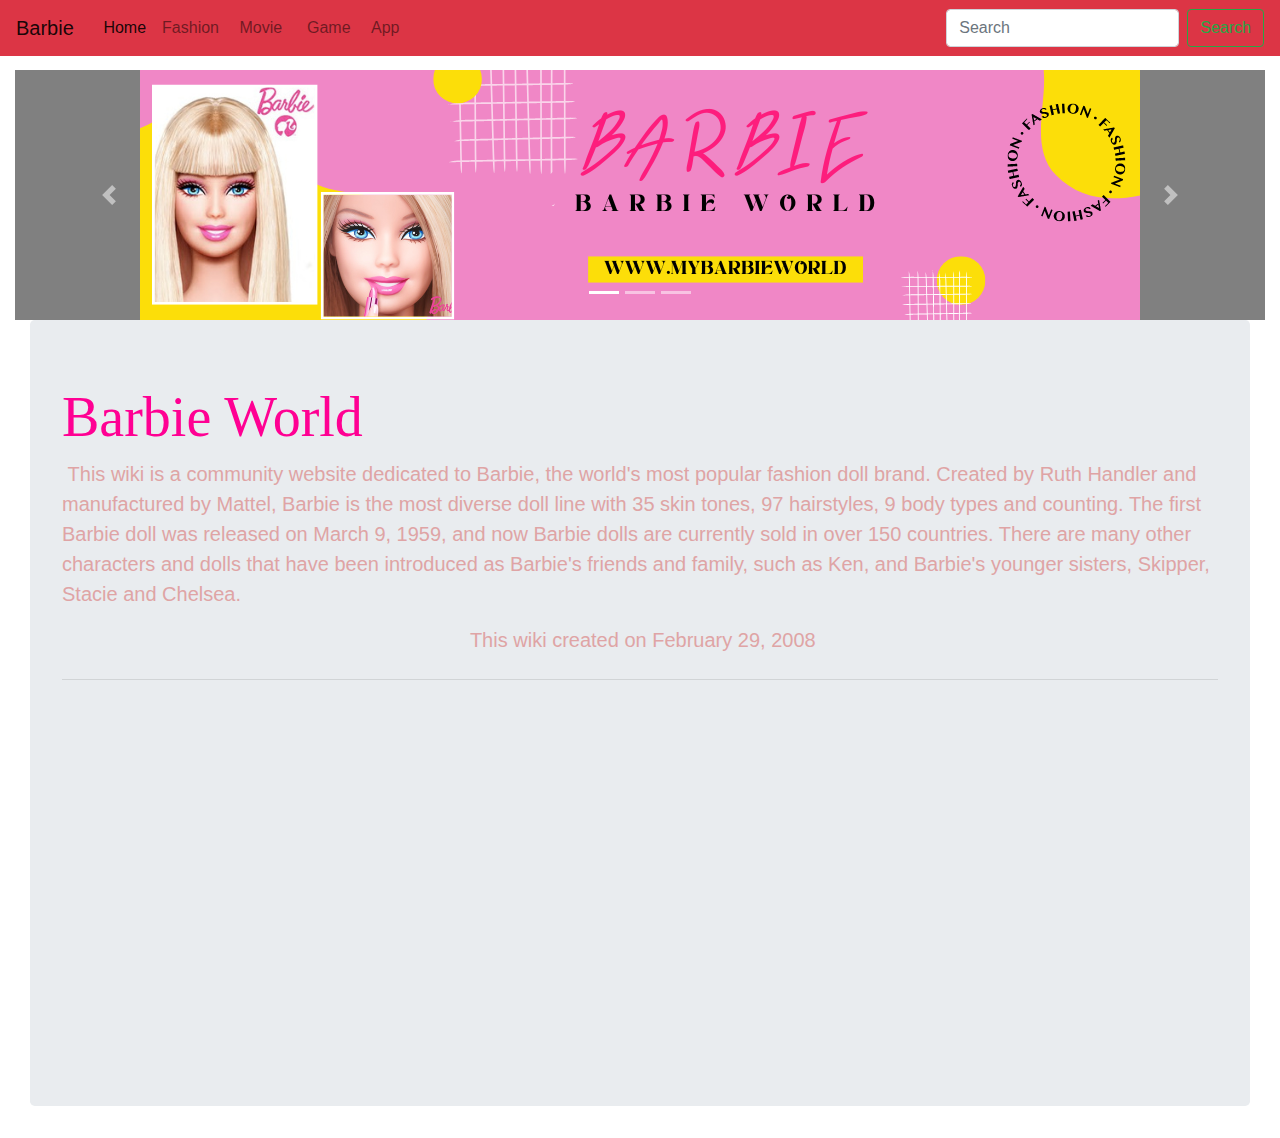
<file: index.html>
<!doctype html>
<html>
<head>
<meta charset="utf-8">
<meta http-equiv="X-UA-Compatible" content="IE=edge">
<meta name="viewport" content="width=device-width, initial-scale=1.0">
<title>barbie266</title>
<link href="css/bootstrap-4.4.1.css" rel="stylesheet" type="text/css">
</head>

<body style="padding-top: 70px; color: #DFA4A5;">
<div class="container-fluid">
  <div id="carouselExampleIndicators1" class="carousel slide" data-ride="carousel" style="background-color: grey">
    <ol class="carousel-indicators">
      <li data-target="#carouselExampleIndicators1" data-slide-to="0" class="active"></li>
      <li data-target="#carouselExampleIndicators1" data-slide-to="1"></li>
      <li data-target="#carouselExampleIndicators1" data-slide-to="2"></li>
    </ol>
    <div class="carousel-inner" role="listbox">
      <div class="carousel-item active"> <img class="d-block mx-auto" src="images/1.png" alt="First slide">
        <div class="carousel-caption"> </div>
      </div>
      <div class="carousel-item"> <img class="d-block mx-auto" src="images/2.png" alt="Second slide">
        <div class="carousel-caption"> </div>
      </div>
      <div class="carousel-item"> <img class="d-block mx-auto" src="images/3.png" alt="Third slide">
        <div class="carousel-caption"> </div>
      </div>
    </div>
    <a class="carousel-control-prev" href="#carouselExampleIndicators1" role="button" data-slide="prev"> <span class="carousel-control-prev-icon" aria-hidden="true"></span> <span class="sr-only">Previous</span> </a> <a class="carousel-control-next" href="#carouselExampleIndicators1" role="button" data-slide="next"> <span class="carousel-control-next-icon" aria-hidden="true"></span> <span class="sr-only">Next</span> </a> </div>
  <div class="container-fluid">
    <div class="jumbotron">
      <h1 class="display-4">Barbie World&nbsp;&nbsp;</h1>
      <p class="lead">&nbsp;This wiki is a community website dedicated to Barbie, the world's most popular fashion doll brand. Created by Ruth Handler and manufactured by Mattel, Barbie is the most diverse doll line with 35 skin tones, 97 hairstyles, 9 body types and counting. The first Barbie doll was released on March 9, 1959, and now Barbie dolls are currently sold in over 150 countries. There are many other characters and dolls that have been introduced as Barbie's friends and family, such as Ken, and Barbie's younger sisters, Skipper, Stacie and Chelsea.</p>
      <p class="lead text-center">&nbsp;This wiki created on February 29, 2008</p>
<hr class="my-4">
      <p style="text-align: center"><iframe width="560" height="315" src="https://www.youtube.com/embed/pBk4NYhWNMM?si=nJGQ7fom_89tFscl" title="YouTube video player" frameborder="0" allow="accelerometer; autoplay; clipboard-write; encrypted-media; gyroscope; picture-in-picture; web-share" allowfullscreen></iframe></p>
    </div>
  </div>
</div>
<div class="container">
  <nav class="navbar fixed-top navbar-expand-lg navbar-light bg-danger"> <a class="navbar-brand" href="index.html.html">Barbie&nbsp;</a>
    <button class="navbar-toggler" type="button" data-toggle="collapse" data-target="#navbarSupportedContent1" aria-controls="navbarSupportedContent1" aria-expanded="false" aria-label="Toggle navigation"> <span class="navbar-toggler-icon"></span> </button>
    <div class="collapse navbar-collapse" id="navbarSupportedContent1">
      <ul class="navbar-nav mr-auto"> 
        <li class="nav-item active"> <a class="nav-link" href="index.html.html">Home <span class="sr-only">(current)</span></a> </li>
        <li class="nav-item"> <a class="nav-link" href="p2.html">Fashion&nbsp;</a> </li>
        <li class="nav-item dropdown"> <a class="nav-link" href="#" role="button" data-toggle="dropdown" aria-haspopup="true" aria-expanded="false"> Movie&nbsp;&nbsp; </a>
	  <li class="nav-item dropdown"> <a class="nav-link" href="#" role="button" data-toggle="dropdown" aria-haspopup="true" aria-expanded="false"> Game&nbsp; </a>
          <div class="dropdown-menu" aria-labelledby="navbarDropdown1"> <a class="dropdown-item" href="#">Action</a> <a class="dropdown-item" href="#">Another action</a>
            <div class="dropdown-divider"></div>
            <a class="dropdown-item" href="#">Something else here</a> </div>
      </li>
        <li class="nav-item"> <a class="nav-link" href="#">App&nbsp;</a> </li>
		  </li>		
	  </ul>
   <form class="form-inline my-2 my-lg-0">
        <input class="form-control mr-sm-2" type="search" placeholder="Search" aria-label="Search">
        <button class="btn btn-outline-success my-2 my-sm-0" type="submit">Search</button>
      </form>
    </div>
  </nav>
</div>
	
<script src="js/jquery-3.4.1.min.js"></script>
<script src="js/popper.min.js"></script>
<script src="js/bootstrap-4.4.1.js"></script>
</body>

</html>
</file>
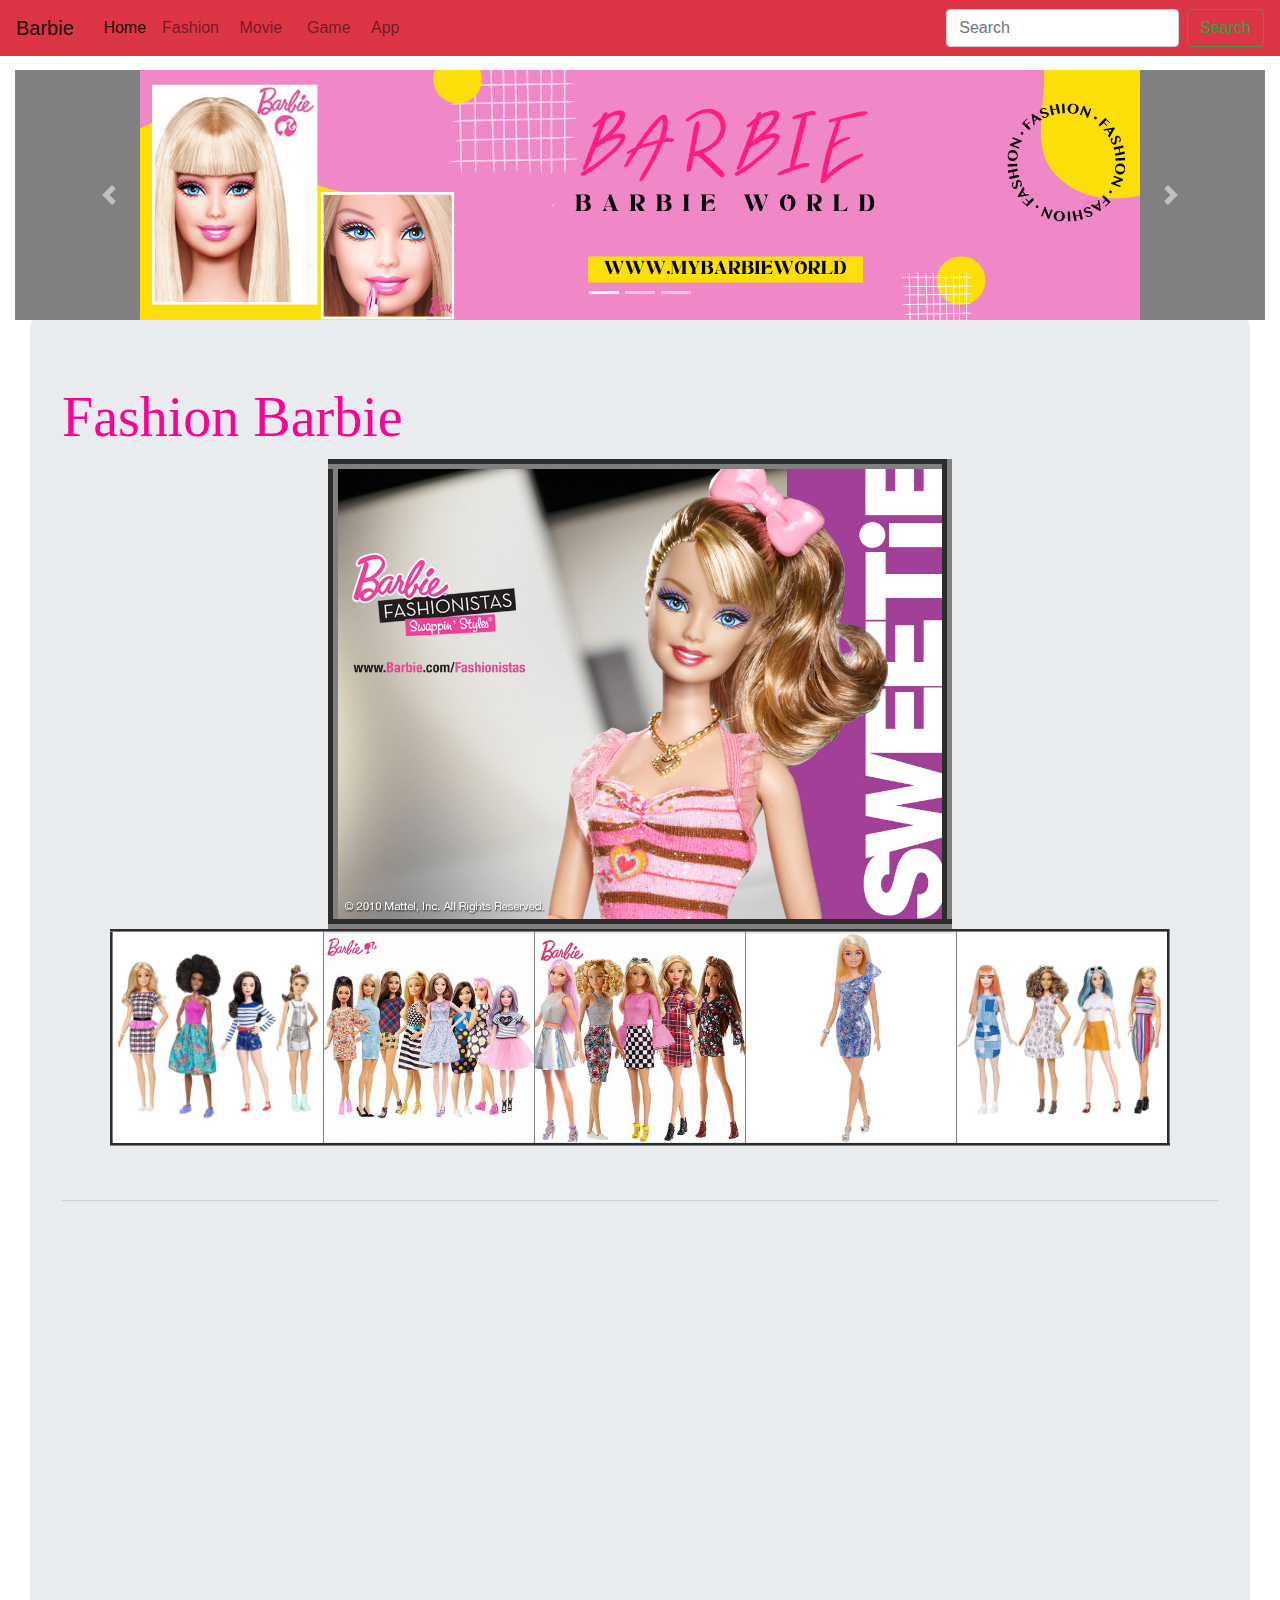
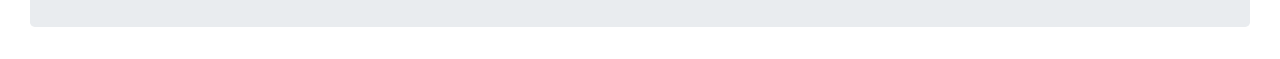
<file: p2.html>
<!doctype html>
<html>
<head>
<meta charset="utf-8">
<meta http-equiv="X-UA-Compatible" content="IE=edge">
<meta name="viewport" content="width=device-width, initial-scale=1.0">
<title>barbie266</title>
<link href="css/bootstrap-4.4.1.css" rel="stylesheet" type="text/css">
</head>

<body style="padding-top: 70px; color: #DFA4A5;">
<div class="container-fluid">
  <div id="carouselExampleIndicators1" class="carousel slide" data-ride="carousel" style="background-color: grey">
    <ol class="carousel-indicators">
      <li data-target="#carouselExampleIndicators1" data-slide-to="0" class="active"></li>
      <li data-target="#carouselExampleIndicators1" data-slide-to="1"></li>
      <li data-target="#carouselExampleIndicators1" data-slide-to="2"></li>
    </ol>
    <div class="carousel-inner" role="listbox">
      <div class="carousel-item active"> <img class="d-block mx-auto" src="images/1.png" alt="First slide">
        <div class="carousel-caption"> </div>
      </div>
      <div class="carousel-item"> <img class="d-block mx-auto" src="images/2.png" alt="Second slide">
        <div class="carousel-caption"> </div>
      </div>
      <div class="carousel-item"> <img class="d-block mx-auto" src="images/3.png" alt="Third slide">
        <div class="carousel-caption"> </div>
      </div>
    </div>
    <a class="carousel-control-prev" href="#carouselExampleIndicators1" role="button" data-slide="prev"> <span class="carousel-control-prev-icon" aria-hidden="true"></span> <span class="sr-only">Previous</span> </a> <a class="carousel-control-next" href="#carouselExampleIndicators1" role="button" data-slide="next"> <span class="carousel-control-next-icon" aria-hidden="true"></span> <span class="sr-only">Next</span> </a> </div>
  <div class="container-fluid">
    <div class="jumbotron">
<h1 class="display-4">Fashion Barbie&nbsp;</h1>
      <table width="600" border="10" align="center" cellpadding="0" cellspacing="10">
        <tbody>
          <tr>
            <td><img src="images/1024x768_Sweetie.jpg" alt="" width="604" height="450" id="main"/></td>
          </tr>
        </tbody>
      </table>
      <div class="container"></div>
      <table width="600" border="10" align="center" cellpadding="0" cellspacing="10">
      </table>
<table width="1014.7999999999998" border="3" align="center" cellpadding="0" cellspacing="0">
        <tbody>
          <tr>
            <td width="201.6" bgcolor="#626262" style="text-align: center"><img src="images/45016d504258be1fcc44ee62eaabd11e.jpg" alt="" width="210" height="211" id="p1"/></td>
            <td width="203.2"><img src="images/OIP (3).jpg" alt="" width="210" height="208" id="p2"/></td>
            <td width="204"><img src="images/OIP (2).jpg" alt="" width="210" height="208" id="p3"/></td>
            <td width="200.8"><img src="images/GRB32_0.jpg" alt="" width="210" height="208" id="p4"/></td>
            <td width="202.4"><img src="images/R (2).jpg" alt="" width="210" height="211" id="p5"/></td>
          </tr>
        </tbody>
      </table>
      <p class="lead">&nbsp;      </p>
      <hr class="my-4">
      <p style="text-align: center"><iframe width="560" height="315" src="https://www.youtube.com/embed/RLLeF_A1g20?si=8tGtVaPTYBvB8fwW" title="YouTube video player" frameborder="0" allow="accelerometer; autoplay; clipboard-write; encrypted-media; gyroscope; picture-in-picture; web-share" allowfullscreen></iframe>&nbsp;</p>
    </div>
  </div>
</div>
<div class="container">
  <nav class="navbar fixed-top navbar-expand-lg navbar-light bg-danger"> <a class="navbar-brand" href="#">Barbie&nbsp;</a>
    <button class="navbar-toggler" type="button" data-toggle="collapse" data-target="#navbarSupportedContent1" aria-controls="navbarSupportedContent1" aria-expanded="false" aria-label="Toggle navigation"> <span class="navbar-toggler-icon"></span> </button>
    <div class="collapse navbar-collapse" id="navbarSupportedContent1">
      <ul class="navbar-nav mr-auto"> 
        <li class="nav-item active"> <a class="nav-link" href="index.html.html">Home <span class="sr-only">(current)</span></a> </li>
        <li class="nav-item"> <a class="nav-link" href="p2.html">Fashion&nbsp;</a> </li>
        <li class="nav-item "> <a class="nav-link" href="p3.html"> Movie&nbsp;&nbsp; </a>
	  <li class="nav-item "> <a class="nav-link" href="p4.html"> Game&nbsp; </a>
      </li>
        <li class="nav-item"> <a class="nav-link" href="p5.html">App&nbsp;</a> </li>
		  </li>		
	  </ul>
   <form class="form-inline my-2 my-lg-0">
        <input class="form-control mr-sm-2" type="search" placeholder="Search" aria-label="Search">
        <button class="btn btn-outline-success my-2 my-sm-0" type="submit">Search</button>
      </form>
    </div>
  </nav>
</div>
	
<script src="js/jquery-3.4.1.min.js"></script>
<script src="js/popper.min.js"></script>
<script src="js/bootstrap-4.4.1.js"></script>
</body>

</html>
</file>
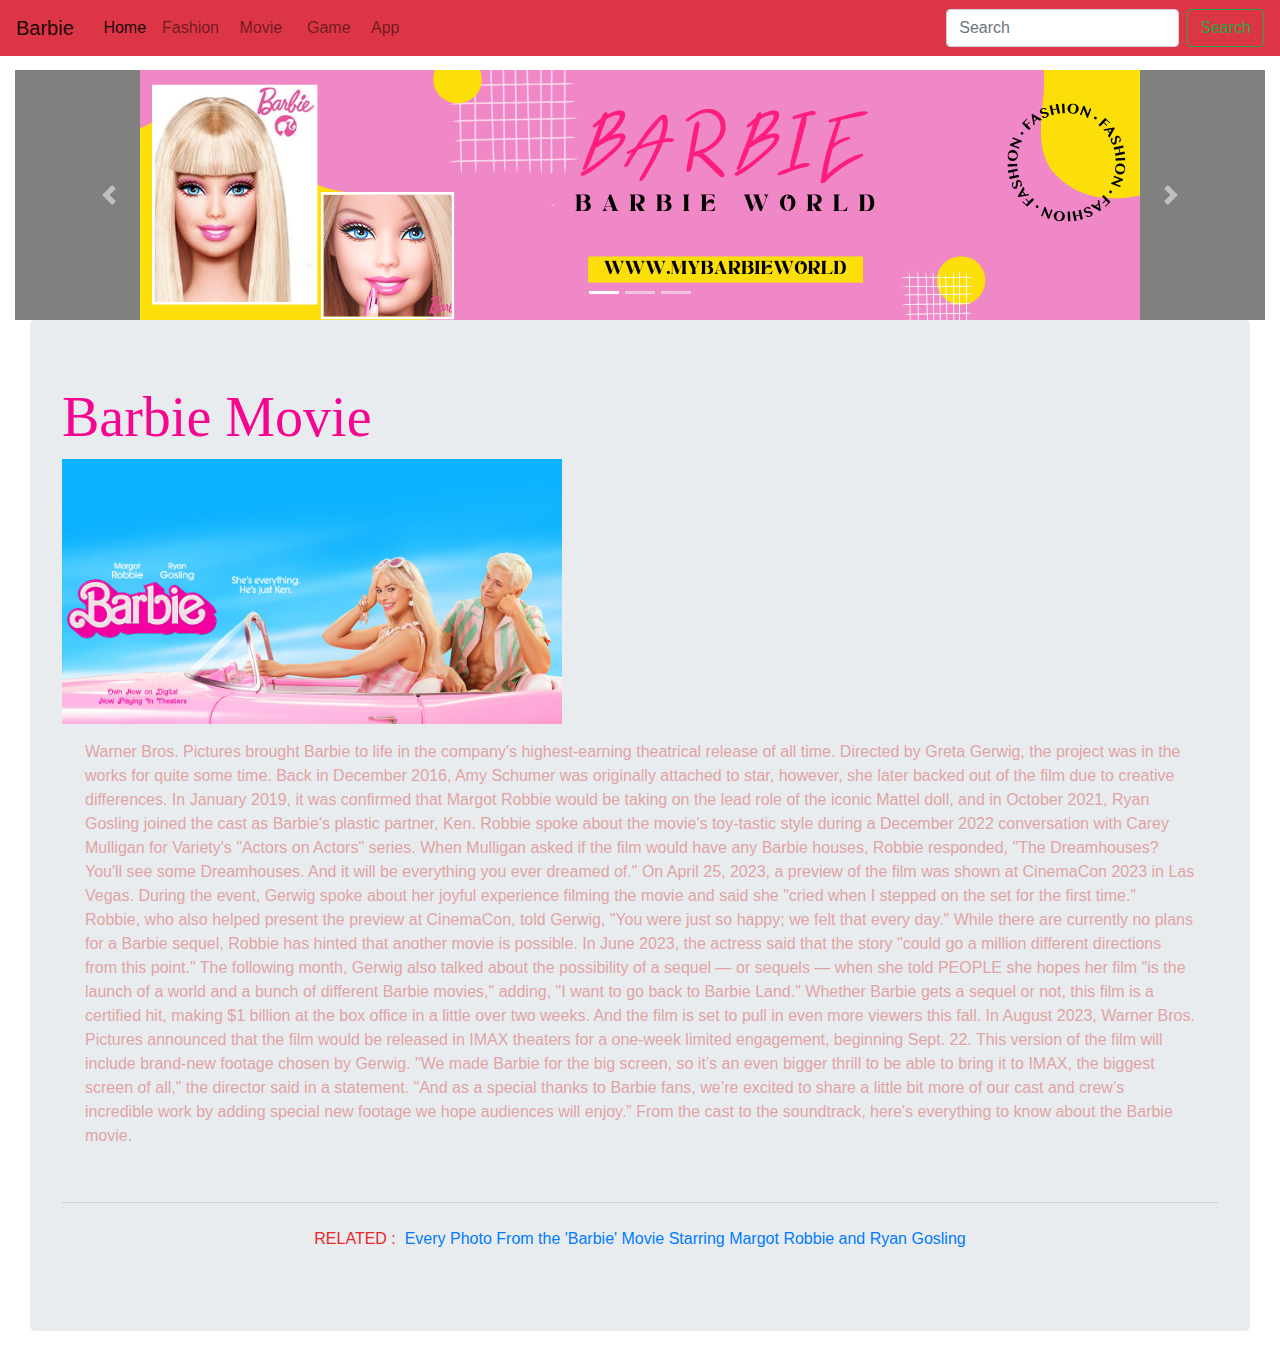
<file: p3.html>
<!doctype html>
<html>
<head>
<meta charset="utf-8">
<meta http-equiv="X-UA-Compatible" content="IE=edge">
<meta name="viewport" content="width=device-width, initial-scale=1.0">
<title>barbie266</title>
<link href="css/bootstrap-4.4.1.css" rel="stylesheet" type="text/css">
</head>

<body style="padding-top: 70px; color: #DFA4A5;">
<div class="container-fluid">
  <div id="carouselExampleIndicators1" class="carousel slide" data-ride="carousel" style="background-color: grey">
    <ol class="carousel-indicators">
      <li data-target="#carouselExampleIndicators1" data-slide-to="0" class="active"></li>
      <li data-target="#carouselExampleIndicators1" data-slide-to="1"></li>
      <li data-target="#carouselExampleIndicators1" data-slide-to="2"></li>
    </ol>
    <div class="carousel-inner" role="listbox">
      <div class="carousel-item active"> <img class="d-block mx-auto" src="images/1.png" alt="First slide">
        <div class="carousel-caption"> </div>
      </div>
      <div class="carousel-item"> <img class="d-block mx-auto" src="images/2.png" alt="Second slide">
        <div class="carousel-caption"> </div>
      </div>
      <div class="carousel-item"> <img class="d-block mx-auto" src="images/3.png" alt="Third slide">
        <div class="carousel-caption"> </div>
      </div>
    </div>
    <a class="carousel-control-prev" href="#carouselExampleIndicators1" role="button" data-slide="prev"> <span class="carousel-control-prev-icon" aria-hidden="true"></span> <span class="sr-only">Previous</span> </a> <a class="carousel-control-next" href="#carouselExampleIndicators1" role="button" data-slide="next"> <span class="carousel-control-next-icon" aria-hidden="true"></span> <span class="sr-only">Next</span> </a> </div>
  <div class="container-fluid">
    <div class="jumbotron">
      <h1 class="display-4"><span style="color: #F50590; font-family: 'Mi Latte Thin';">Barbie</span> <span style="color: #F50590; font-family: 'Mi Latte Thin';">Movie</span></h1>
      <p><img src="images/share.jpg" width="500" height="265" alt=""/></p>
<div class="container">Warner Bros. Pictures brought Barbie to life in the company's highest-earning theatrical release of all time. Directed by Greta Gerwig, the project was in the works for quite some time. Back in December 2016, Amy Schumer was originally attached to star, however, she later backed out of the film due to creative differences. In January 2019, it was confirmed that Margot Robbie would be taking on the lead role of the iconic Mattel doll, and in October 2021, Ryan Gosling joined the cast as Barbie's plastic partner, Ken. Robbie spoke about the movie's toy-tastic style during a December 2022 conversation with Carey Mulligan for Variety's "Actors on Actors" series. When Mulligan asked if the film would have any Barbie houses, Robbie responded, "The Dreamhouses? You'll see some Dreamhouses. And it will be everything you ever dreamed of." On April 25, 2023, a preview of the film was shown at CinemaCon 2023 in Las Vegas. During the event, Gerwig spoke about her joyful experience filming the movie and said she "cried when I stepped on the set for the first time." Robbie, who also helped present the preview at CinemaCon, told Gerwig, "You were just so happy; we felt that every day." While there are currently no plans for a Barbie sequel, Robbie has hinted that another movie is possible. In June 2023, the actress said that the story "could go a million different directions from this point." The following month, Gerwig also talked about the possibility of a sequel — or sequels — when she told PEOPLE she hopes her film "is the launch of a world and a bunch of different Barbie movies," adding, "I want to go back to Barbie Land." Whether Barbie gets a sequel or not, this film is a certified hit, making $1 billion at the box office in a little over two weeks. And the film is set to pull in even more viewers this fall. In August 2023, Warner Bros. Pictures announced that the film would be released in IMAX theaters for a one-week limited engagement, beginning Sept. 22. This version of the film will include brand-new footage chosen by Gerwig. "We made Barbie for the big screen, so it’s an even bigger thrill to be able to bring it to IMAX, the biggest screen of all," the director said in a statement. "And as a special thanks to Barbie fans, we’re excited to share a little bit more of our cast and crew’s incredible work by adding special new footage we hope audiences will enjoy.” From the cast to the soundtrack, here's everything to know about the Barbie movie.</div>
      <table width="600" border="10" align="center" cellpadding="0" cellspacing="10">
      </table>
<p class="lead">&nbsp;      </p>
      <hr class="my-4">
      <p style="text-align: center; color: #E7272A;">RELATED :&nbsp; <a href="https://youtu.be/4-gkd8d_OaU?si=qv4wXErGuZAxPjey" target="new">Every Photo From the 'Barbie' Movie Starring Margot Robbie and Ryan Gosling</a></p>
    </div>
  </div>
</div>
<div class="container">
  <nav class="navbar fixed-top navbar-expand-lg navbar-light bg-danger"> <a class="navbar-brand" href="#">Barbie&nbsp;</a>
    <button class="navbar-toggler" type="button" data-toggle="collapse" data-target="#navbarSupportedContent1" aria-controls="navbarSupportedContent1" aria-expanded="false" aria-label="Toggle navigation"> <span class="navbar-toggler-icon"></span> </button>
    <div class="collapse navbar-collapse" id="navbarSupportedContent1">
      <ul class="navbar-nav mr-auto"> 
        <li class="nav-item active"> <a class="nav-link" href="index.html.html">Home <span class="sr-only">(current)</span></a> </li>
        <li class="nav-item"> <a class="nav-link" href="p2.html">Fashion&nbsp;</a> </li>
        <li class="nav-item "> <a class="nav-link" href="p3.html"> Movie&nbsp;&nbsp; </a>
	  <li class="nav-item "> <a class="nav-link" href="p4.html"> Game&nbsp; </a>
      </li>
        <li class="nav-item"> <a class="nav-link" href="p5.html">App&nbsp;</a> </li>
		  </li>		
	  </ul>
   <form class="form-inline my-2 my-lg-0">
        <input class="form-control mr-sm-2" type="search" placeholder="Search" aria-label="Search">
        <button class="btn btn-outline-success my-2 my-sm-0" type="submit">Search</button>
      </form>
    </div>
  </nav>
</div>
	
<script src="js/jquery-3.4.1.min.js"></script>
<script src="js/popper.min.js"></script>
<script src="js/bootstrap-4.4.1.js"></script>
</body>

</html>
</file>
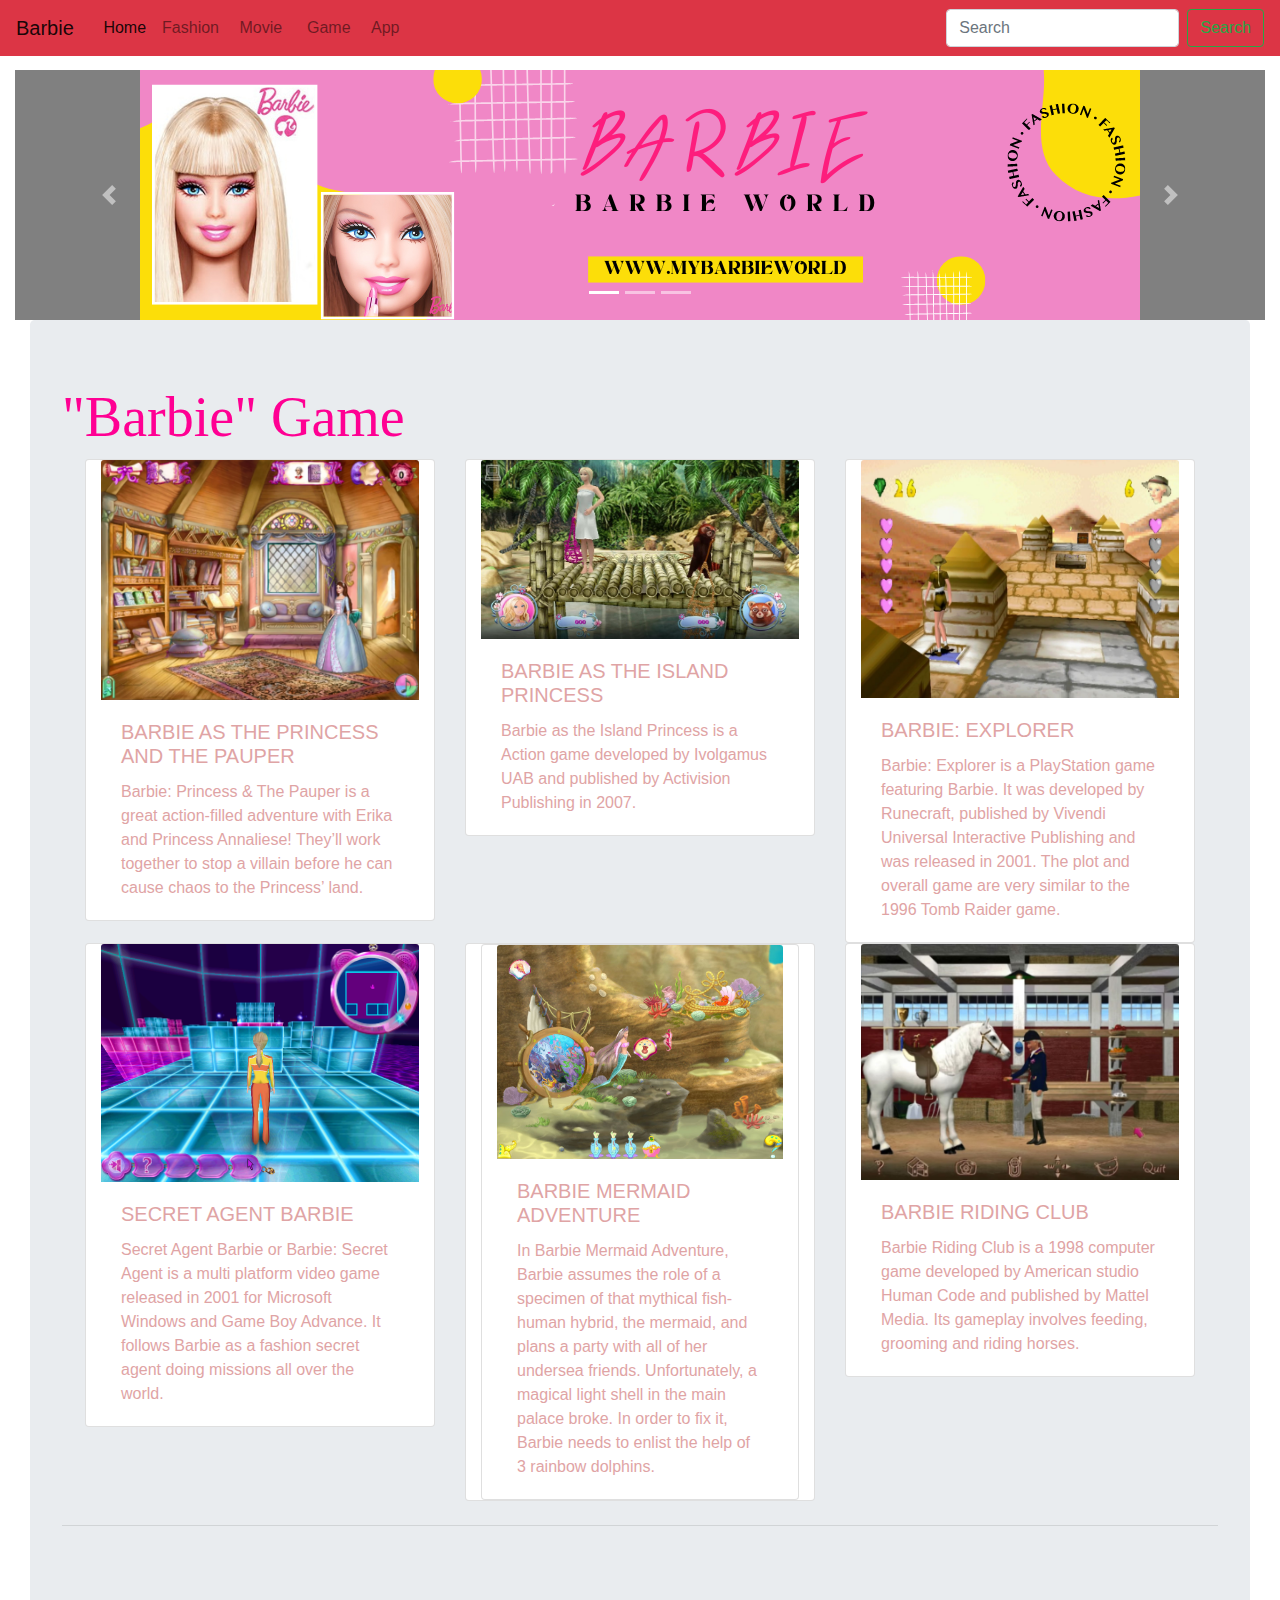
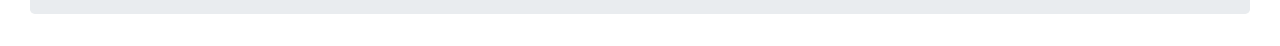
<file: p4.html>
<!doctype html>
<html>
<head>
<meta charset="utf-8">
<meta http-equiv="X-UA-Compatible" content="IE=edge">
<meta name="viewport" content="width=device-width, initial-scale=1.0">
<title>barbie266</title>
<link href="css/bootstrap-4.4.1.css" rel="stylesheet" type="text/css">
</head>

<body style="padding-top: 70px; color: #DFA4A5;">
<div class="container-fluid">
  <div id="carouselExampleIndicators1" class="carousel slide" data-ride="carousel" style="background-color: grey">
    <ol class="carousel-indicators">
      <li data-target="#carouselExampleIndicators1" data-slide-to="0" class="active"></li>
      <li data-target="#carouselExampleIndicators1" data-slide-to="1"></li>
      <li data-target="#carouselExampleIndicators1" data-slide-to="2"></li>
    </ol>
    <div class="carousel-inner" role="listbox">
      <div class="carousel-item active"> <img class="d-block mx-auto" src="images/1.png" alt="First slide">
        <div class="carousel-caption"> </div>
      </div>
      <div class="carousel-item"> <img class="d-block mx-auto" src="images/2.png" alt="Second slide">
        <div class="carousel-caption"> </div>
      </div>
      <div class="carousel-item"> <img class="d-block mx-auto" src="images/3.png" alt="Third slide">
        <div class="carousel-caption"> </div>
      </div>
    </div>
    <a class="carousel-control-prev" href="#carouselExampleIndicators1" role="button" data-slide="prev"> <span class="carousel-control-prev-icon" aria-hidden="true"></span> <span class="sr-only">Previous</span> </a> <a class="carousel-control-next" href="#carouselExampleIndicators1" role="button" data-slide="next"> <span class="carousel-control-next-icon" aria-hidden="true"></span> <span class="sr-only">Next</span> </a> </div>
  <div class="container-fluid">
    <div class="jumbotron">
<h1 class="display-4">"Barbie" Game&nbsp;&nbsp;</h1>
      <table width="600" border="10" align="center" cellpadding="0" cellspacing="10">
        <tbody>
          <tr> </tr>
        </tbody>
      </table>
      <div class="container">
        <div class="row">
          <div class="col-xl-4">
            <div class="card col-md-4 col-xl-12"> <img class="card-img-top" src="images/Barbie_as_the_Princess_and_the_Pauper_Gameplay_Win-3.png" alt="Card image cap">
              <div class="card-body">
                <h5 class="card-title">BARBIE AS THE PRINCESS AND THE PAUPER</h5>
                <p class="card-text">Barbie: Princess & The Pauper is a great action-filled adventure with Erika and Princess Annaliese! They’ll work together to stop a villain before he can cause chaos to the Princess’ land.</p>
</div>
            </div>
          </div>
          <div class="col-xl-4">
            <div class="card col-md-4 col-xl-12"> <img src="images/Barbie_as_the_Island_Princess_Gameplay_Win_3.jpg" alt="Card image cap" width="1000" class="card-img-top">
              <div class="card-body">
                <h5 class="card-title">BARBIE AS THE ISLAND PRINCESS</h5>
                <p class="card-text">Barbie as the Island Princess is a Action game developed by Ivolgamus UAB and published by Activision Publishing in 2007.</p>
</div>
            </div>
          </div>
          <div class="col-xl-4">
            <div class="card col-md-4 col-xl-12"> <img class="card-img-top" src="images/Barbie_Explorer_Gameplay_Win-3.jpg" alt="Card image cap">
              <div class="card-body">
                <h5 class="card-title">BARBIE: EXPLORER</h5>
                <p class="card-text">Barbie: Explorer is a PlayStation game featuring Barbie. It was developed by Runecraft, published by Vivendi Universal Interactive Publishing and was released in 2001. The plot and overall game are very similar to the 1996 Tomb Raider game.</p>
</div>
            </div>
          </div>
        </div>
        <div class="row">
          <div class="col-xl-4">
            <div class="card col-md-4 col-xl-12"> <img class="card-img-top" src="images/Secret_Agent_Barbie_Gameplay_Win_2.png" alt="Card image cap">
              <div class="card-body">
                <h5 class="card-title">SECRET AGENT BARBIE</h5>
                <p class="card-text">Secret Agent Barbie or Barbie: Secret Agent is a multi platform video game released in 2001 for Microsoft Windows and Game Boy Advance. It follows Barbie as a fashion secret agent doing missions all over the world.</p>
</div>
            </div>
          </div>
          <div class="col-xl-4">
            <div class="card col-md-4 col-xl-12">
              <div class="card col-md-4 col-xl-12"> <img class="card-img-top" src="images/Barbie_Mermaid_Adventure_Gameplay_Win_2.jpg" alt="Card image cap">
                <div class="card-body">
                  <h5 class="card-title">BARBIE MERMAID ADVENTURE</h5>
                  <p class="card-text">In Barbie Mermaid Adventure, Barbie assumes the role of a specimen of that mythical fish-human hybrid, the mermaid, and plans a party with all of her undersea friends. Unfortunately, a magical light shell in the main palace broke. In order to fix it, Barbie needs to enlist the help of 3 rainbow dolphins.</p>
</div>
              </div>
            </div>
          </div>
          <div class="col-xl-4">
            <div class="card col-md-4 col-xl-12"> <img class="card-img-top" src="images/Barbie_Riding_Club_Gameplay_Win-2.jpg" alt="Card image cap">
              <div class="card-body">
                <h5 class="card-title">BARBIE RIDING CLUB</h5>
                <p class="card-text">Barbie Riding Club is a 1998 computer game developed by American studio Human Code and published by Mattel Media. Its gameplay involves feeding, grooming and riding horses.</p>
</div>
            </div>
          </div>
        </div>
      </div>
      <table width="600" border="10" align="center" cellpadding="0" cellspacing="10">
      </table>
<hr class="my-4">
</div>
  </div>
</div>
<div class="container">
  <nav class="navbar fixed-top navbar-expand-lg navbar-light bg-danger"> <a class="navbar-brand" href="#">Barbie&nbsp;</a>
    <button class="navbar-toggler" type="button" data-toggle="collapse" data-target="#navbarSupportedContent1" aria-controls="navbarSupportedContent1" aria-expanded="false" aria-label="Toggle navigation"> <span class="navbar-toggler-icon"></span> </button>
    <div class="collapse navbar-collapse" id="navbarSupportedContent1">
      <ul class="navbar-nav mr-auto"> 
        <li class="nav-item active"> <a class="nav-link" href="index.html.html">Home <span class="sr-only">(current)</span></a> </li>
        <li class="nav-item"> <a class="nav-link" href="p2.html">Fashion&nbsp;</a> </li>
        <li class="nav-item"> <a class="nav-link" href="p3.html"> Movie&nbsp;&nbsp; </a>
	  <li class="nav-item"> <a class="nav-link" href="p4.html"> Game&nbsp; </a>
      </li>
        <li class="nav-item"> <a class="nav-link" href="p5.html">App&nbsp;</a> </li>
		  </li>		
	  </ul>
   <form class="form-inline my-2 my-lg-0">
        <input class="form-control mr-sm-2" type="search" placeholder="Search" aria-label="Search">
        <button class="btn btn-outline-success my-2 my-sm-0" type="submit">Search</button>
      </form>
    </div>
  </nav>
</div>
	
<script src="js/jquery-3.4.1.min.js"></script>
<script src="js/popper.min.js"></script>
<script src="js/bootstrap-4.4.1.js"></script>
</body>

</html>
</file>
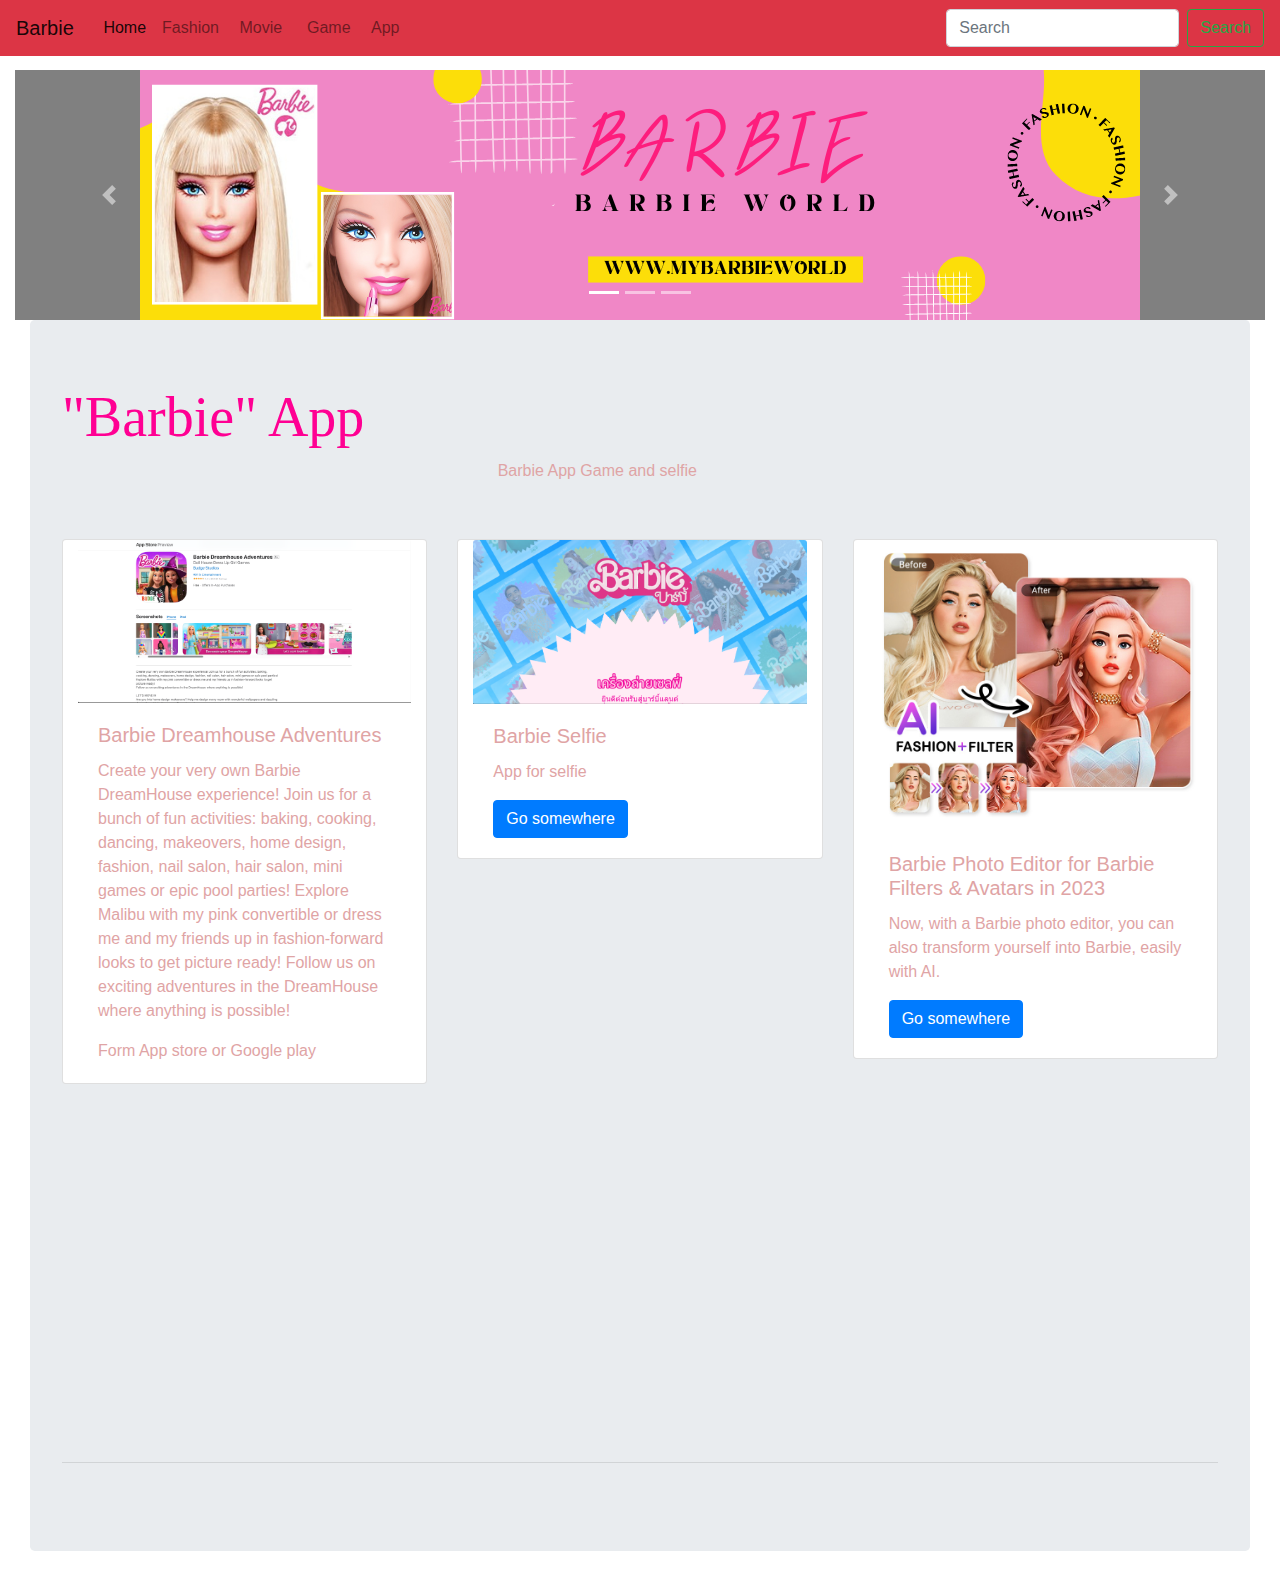
<file: p5.html>
<!doctype html>
<html>
<head>
<meta charset="utf-8">
<meta http-equiv="X-UA-Compatible" content="IE=edge">
<meta name="viewport" content="width=device-width, initial-scale=1.0">
<title>barbie266</title>
<link href="css/bootstrap-4.4.1.css" rel="stylesheet" type="text/css">
</head>

<body style="padding-top: 70px; color: #DFA4A5;">
<div class="container-fluid">
  <div id="carouselExampleIndicators1" class="carousel slide" data-ride="carousel" style="background-color: grey">
    <ol class="carousel-indicators">
      <li data-target="#carouselExampleIndicators1" data-slide-to="0" class="active"></li>
      <li data-target="#carouselExampleIndicators1" data-slide-to="1"></li>
      <li data-target="#carouselExampleIndicators1" data-slide-to="2"></li>
    </ol>
    <div class="carousel-inner" role="listbox">
      <div class="carousel-item active"> <img class="d-block mx-auto" src="images/1.png" alt="First slide">
        <div class="carousel-caption"> </div>
      </div>
      <div class="carousel-item"> <img class="d-block mx-auto" src="images/2.png" alt="Second slide">
        <div class="carousel-caption"> </div>
      </div>
      <div class="carousel-item"> <img class="d-block mx-auto" src="images/3.png" alt="Third slide">
        <div class="carousel-caption"> </div>
      </div>
    </div>
    <a class="carousel-control-prev" href="#carouselExampleIndicators1" role="button" data-slide="prev"> <span class="carousel-control-prev-icon" aria-hidden="true"></span> <span class="sr-only">Previous</span> </a> <a class="carousel-control-next" href="#carouselExampleIndicators1" role="button" data-slide="next"> <span class="carousel-control-next-icon" aria-hidden="true"></span> <span class="sr-only">Next</span> </a> </div>
  <div class="container-fluid">
    <div class="jumbotron">
      <h1 class="display-4">"Barbie" App&nbsp;&nbsp;</h1>
      <p>&nbsp; &nbsp; &nbsp; &nbsp; &nbsp; &nbsp; &nbsp; &nbsp; &nbsp; &nbsp; &nbsp; &nbsp; &nbsp; &nbsp; &nbsp; &nbsp; &nbsp; &nbsp; &nbsp; &nbsp; &nbsp; &nbsp; &nbsp; &nbsp; &nbsp; &nbsp; &nbsp; &nbsp; &nbsp; &nbsp; &nbsp; &nbsp; &nbsp; &nbsp; &nbsp; &nbsp; &nbsp; &nbsp; &nbsp; &nbsp; &nbsp; &nbsp; &nbsp; &nbsp; &nbsp; &nbsp; &nbsp; &nbsp; &nbsp; Barbie App Game and selfie</p>
      <p>&nbsp;
      <div class="row">
          <div class="col-xl-4">
            <div class="card col-md-4 col-xl-12"> <img class="card-img-top" src="images/สกรีนช็อต 2023-10-18 164406.png" alt="Card image cap">
              <div class="card-body">
                <h5 class="card-title">Barbie Dreamhouse Adventures</h5>
                <p class="card-text">Create your very own Barbie DreamHouse experience! Join us for a bunch of fun activities: baking, cooking, dancing, makeovers, home design, fashion, nail salon, hair salon, mini games or epic pool parties! Explore Malibu with my pink convertible or dress me and my friends up in fashion-forward looks to get picture ready!

Follow us on exciting adventures in the DreamHouse where anything is possible!</p>
                <a >Form App store or Google play</a> </div>
            </div>
          </div>
          <div class="col-xl-4">
            <div class="card col-md-4 col-xl-12"> <img class="card-img-top" src="images/สกรีนช็อต 2023-10-18 164749.png" alt="Card image cap">
              <div class="card-body">
                <h5 class="card-title">Barbie Selfie</h5>
                <p class="card-text">App for selfie</p>
                <a href="https://www.barbieselfie.ai/th/" class="btn btn-primary">Go somewhere</a> </div>
            </div>
          </div>
          <div class="col-xl-4">
            <div class="card col-md-4 col-xl-12"> <img class="card-img-top" src="images/0c8f29a5-cedf-49c8-a859-f9b1c702b001.jpg" alt="Card image cap">
              <div class="card-body">
                <h5 class="card-title"> Barbie Photo Editor for Barbie Filters & Avatars in 2023</h5>
                <p class="card-text">Now, with a Barbie photo editor, you can also transform yourself into Barbie, easily with AI.

</p>
                <a href="https://www.perfectcorp.com/consumer/blog/photo-editing/barbiecore-pink-aesthetic-pictures" class="btn btn-primary">Go somewhere</a> </div>
            </div>
          </div>
        </div>
      </p>
<div class="container">
  <p style="text-align: center"><iframe width="560" height="315" src="https://www.youtube.com/embed/gUyRsmdAMaQ?si=kc7dSg2H4vAHhVNU" title="YouTube video player" frameborder="0" allow="accelerometer; autoplay; clipboard-write; encrypted-media; gyroscope; picture-in-picture; web-share" allowfullscreen></iframe></p>
</div>
<table width="600" border="10" align="center" cellpadding="0" cellspacing="10">
        <tbody>
          <tr> </tr>
        </tbody>
      </table>
<table width="600" border="10" align="center" cellpadding="0" cellspacing="10">
</table>
<hr class="my-4">
</div>
  </div>
</div>
<div class="container">
  <nav class="navbar fixed-top navbar-expand-lg navbar-light bg-danger"> <a class="navbar-brand" href="#">Barbie&nbsp;</a>
    <button class="navbar-toggler" type="button" data-toggle="collapse" data-target="#navbarSupportedContent1" aria-controls="navbarSupportedContent1" aria-expanded="false" aria-label="Toggle navigation"> <span class="navbar-toggler-icon"></span> </button>
    <div class="collapse navbar-collapse" id="navbarSupportedContent1">
      <ul class="navbar-nav mr-auto"> 
        <li class="nav-item active"> <a class="nav-link" href="index.html.html">Home <span class="sr-only">(current)</span></a> </li>
        <li class="nav-item"> <a class="nav-link" href="p2.html">Fashion&nbsp;</a> </li>
        <li class="nav-item"> <a class="nav-link" href="p3.html"> Movie&nbsp;&nbsp; </a>
	  <li class="nav-item "> <a class="nav-link" href="p4.html"> Game&nbsp; </a>
      </li>
        <li class="nav-item"> <a class="nav-link" href="p5.html">App&nbsp;</a> </li>
		  </li>		
	  </ul>
   <form class="form-inline my-2 my-lg-0">
        <input class="form-control mr-sm-2" type="search" placeholder="Search" aria-label="Search">
        <button class="btn btn-outline-success my-2 my-sm-0" type="submit">Search</button>
      </form>
    </div>
  </nav>
</div>
	
<script src="js/jquery-3.4.1.min.js"></script>
<script src="js/popper.min.js"></script>
<script src="js/bootstrap-4.4.1.js"></script>
</body>

</html>
</file>
